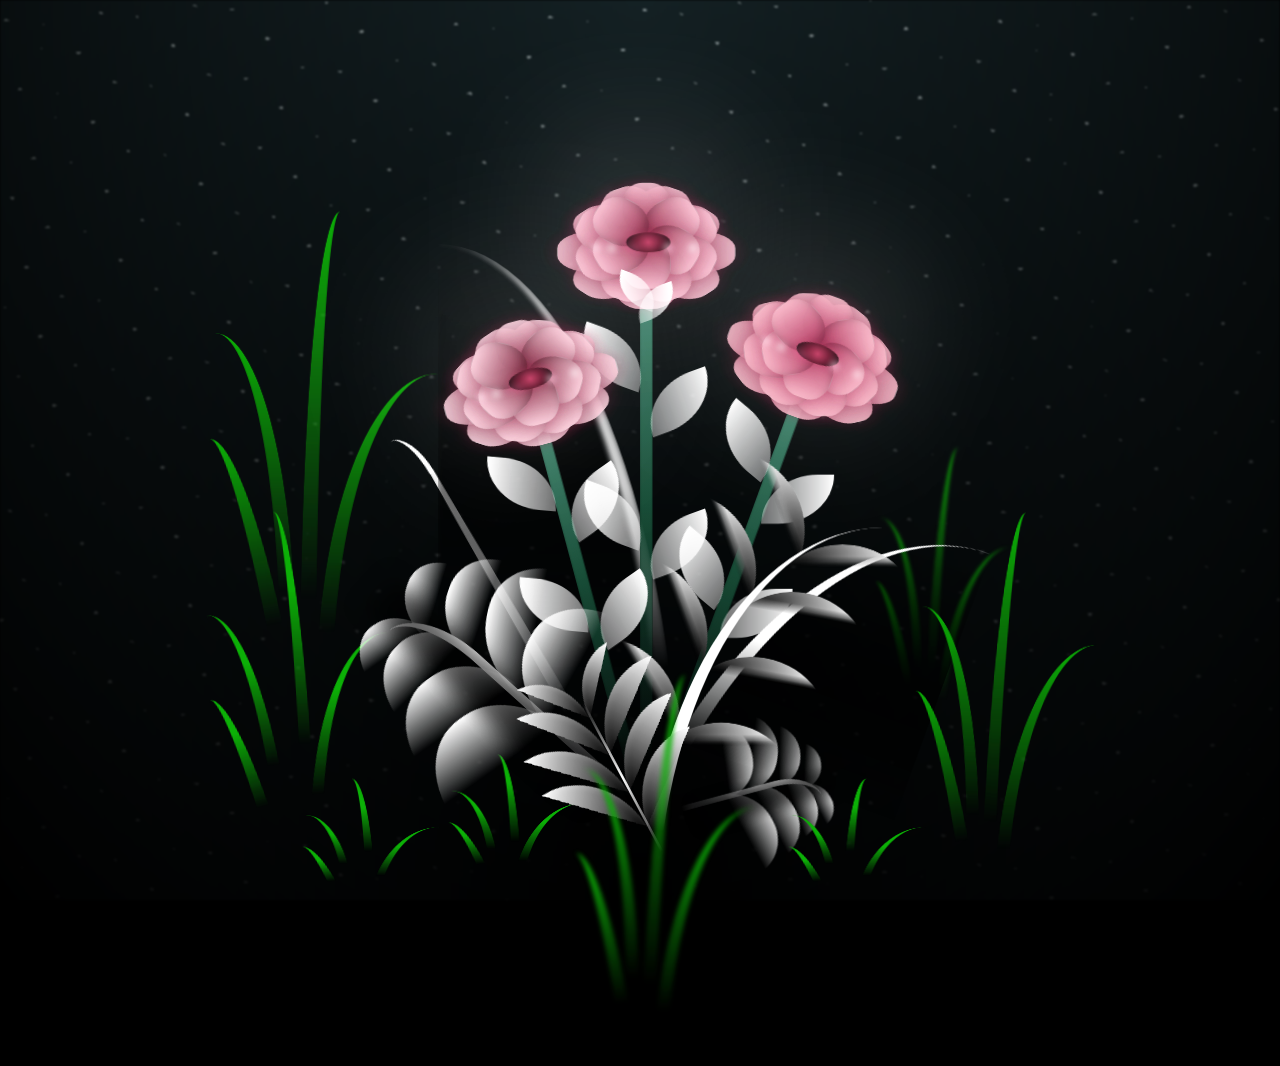
<file: flower.html>
<!DOCTYPE html>
<html lang="en">
<head>
    <meta charset="UTF-8">
    <meta http-equiv="X-UA-Compatible" content="IE=edge">
    <meta name="viewport" content="width=device-width, initial-scale=1.0">
    <link rel="shortcut icon" href="images/gift.png" type="image/x-icon">
    <link rel="stylesheet" href="css/style.css">
    <!-- Document Title -->
    <title>FLOWERS</title>
</head>
<body class="not-loaded">
    <!-- Background -->
    <div class="night"></div>
    
    <!-- Flower -->
    <div class="flowers">
        <!-- Flower 1 with more petals -->
        <div class="flower flower--1">
            <div class="flower__leafs flower__leafs--1">
                <!-- Outer layer - 8 petals -->
                <div class="flower__leaf flower__leaf--1"></div>
                <div class="flower__leaf flower__leaf--2"></div>
                <div class="flower__leaf flower__leaf--3"></div>
                <div class="flower__leaf flower__leaf--4"></div>
                <div class="flower__leaf flower__leaf--5"></div>
                <div class="flower__leaf flower__leaf--6"></div>
                <div class="flower__leaf flower__leaf--7"></div>
                <div class="flower__leaf flower__leaf--8"></div>
                
                <!-- Middle layer - 8 petals -->
                <div class="flower__leaf flower__leaf--9"></div>
                <div class="flower__leaf flower__leaf--10"></div>
                <div class="flower__leaf flower__leaf--11"></div>
                <div class="flower__leaf flower__leaf--12"></div>
                <div class="flower__leaf flower__leaf--13"></div>
                <div class="flower__leaf flower__leaf--14"></div>
                <div class="flower__leaf flower__leaf--15"></div>
                <div class="flower__leaf flower__leaf--16"></div>
                
                <!-- Inner layer - 6 petals -->
                <div class="flower__leaf flower__leaf--17"></div>
                <div class="flower__leaf flower__leaf--18"></div>
                <div class="flower__leaf flower__leaf--19"></div>
                <div class="flower__leaf flower__leaf--20"></div>
                <div class="flower__leaf flower__leaf--21"></div>
                <div class="flower__leaf flower__leaf--22"></div>
                
                <div class="flower__white-circle"></div>
                
                <div class="flower__light flower__light--1"></div>
                <div class="flower__light flower__light--2"></div>
                <div class="flower__light flower__light--3"></div>
                <div class="flower__light flower__light--4"></div>
                <div class="flower__light flower__light--5"></div>
                <div class="flower__light flower__light--6"></div>
                <div class="flower__light flower__light--7"></div>
                <div class="flower__light flower__light--8"></div>
            </div>
            <div class="flower__line">
                <div class="flower__line__leaf flower__line__leaf--1"></div>
                <div class="flower__line__leaf flower__line__leaf--2"></div>
                <div class="flower__line__leaf flower__line__leaf--3"></div>
                <div class="flower__line__leaf flower__line__leaf--4"></div>
                <div class="flower__line__leaf flower__line__leaf--5"></div>
                <div class="flower__line__leaf flower__line__leaf--6"></div>
            </div>
        </div>

        <!-- Flower 2 with more petals -->
        <div class="flower flower--2">
            <div class="flower__leafs flower__leafs--2">
                <!-- Outer layer - 8 petals -->
                <div class="flower__leaf flower__leaf--1"></div>
                <div class="flower__leaf flower__leaf--2"></div>
                <div class="flower__leaf flower__leaf--3"></div>
                <div class="flower__leaf flower__leaf--4"></div>
                <div class="flower__leaf flower__leaf--5"></div>
                <div class="flower__leaf flower__leaf--6"></div>
                <div class="flower__leaf flower__leaf--7"></div>
                <div class="flower__leaf flower__leaf--8"></div>
                
                <!-- Middle layer - 8 petals -->
                <div class="flower__leaf flower__leaf--9"></div>
                <div class="flower__leaf flower__leaf--10"></div>
                <div class="flower__leaf flower__leaf--11"></div>
                <div class="flower__leaf flower__leaf--12"></div>
                <div class="flower__leaf flower__leaf--13"></div>
                <div class="flower__leaf flower__leaf--14"></div>
                <div class="flower__leaf flower__leaf--15"></div>
                <div class="flower__leaf flower__leaf--16"></div>
                
                <!-- Inner layer - 6 petals -->
                <div class="flower__leaf flower__leaf--17"></div>
                <div class="flower__leaf flower__leaf--18"></div>
                <div class="flower__leaf flower__leaf--19"></div>
                <div class="flower__leaf flower__leaf--20"></div>
                <div class="flower__leaf flower__leaf--21"></div>
                <div class="flower__leaf flower__leaf--22"></div>
                
                <div class="flower__white-circle"></div>
                
                <div class="flower__light flower__light--1"></div>
                <div class="flower__light flower__light--2"></div>
                <div class="flower__light flower__light--3"></div>
                <div class="flower__light flower__light--4"></div>
                <div class="flower__light flower__light--5"></div>
                <div class="flower__light flower__light--6"></div>
                <div class="flower__light flower__light--7"></div>
                <div class="flower__light flower__light--8"></div>
            </div>
            <div class="flower__line">
                <div class="flower__line__leaf flower__line__leaf--1"></div>
                <div class="flower__line__leaf flower__line__leaf--2"></div>
                <div class="flower__line__leaf flower__line__leaf--3"></div>
                <div class="flower__line__leaf flower__line__leaf--4"></div>
            </div>
        </div>

        <!-- Flower 3 with more petals -->
        <div class="flower flower--3">
            <div class="flower__leafs flower__leafs--3">
                <!-- Outer layer - 8 petals -->
                <div class="flower__leaf flower__leaf--1"></div>
                <div class="flower__leaf flower__leaf--2"></div>
                <div class="flower__leaf flower__leaf--3"></div>
                <div class="flower__leaf flower__leaf--4"></div>
                <div class="flower__leaf flower__leaf--5"></div>
                <div class="flower__leaf flower__leaf--6"></div>
                <div class="flower__leaf flower__leaf--7"></div>
                <div class="flower__leaf flower__leaf--8"></div>
                
                <!-- Middle layer - 8 petals -->
                <div class="flower__leaf flower__leaf--9"></div>
                <div class="flower__leaf flower__leaf--10"></div>
                <div class="flower__leaf flower__leaf--11"></div>
                <div class="flower__leaf flower__leaf--12"></div>
                <div class="flower__leaf flower__leaf--13"></div>
                <div class="flower__leaf flower__leaf--14"></div>
                <div class="flower__leaf flower__leaf--15"></div>
                <div class="flower__leaf flower__leaf--16"></div>
                
                <!-- Inner layer - 6 petals -->
                <div class="flower__leaf flower__leaf--17"></div>
                <div class="flower__leaf flower__leaf--18"></div>
                <div class="flower__leaf flower__leaf--19"></div>
                <div class="flower__leaf flower__leaf--20"></div>
                <div class="flower__leaf flower__leaf--21"></div>
                <div class="flower__leaf flower__leaf--22"></div>
                
                <div class="flower__white-circle"></div>
                
                <div class="flower__light flower__light--1"></div>
                <div class="flower__light flower__light--2"></div>
                <div class="flower__light flower__light--3"></div>
                <div class="flower__light flower__light--4"></div>
                <div class="flower__light flower__light--5"></div>
                <div class="flower__light flower__light--6"></div>
                <div class="flower__light flower__light--7"></div>
                <div class="flower__light flower__light--8"></div>
            </div>
            <div class="flower__line">
                <div class="flower__line__leaf flower__line__leaf--1"></div>
                <div class="flower__line__leaf flower__line__leaf--2"></div>
                <div class="flower__line__leaf flower__line__leaf--3"></div>
                <div class="flower__line__leaf flower__line__leaf--4"></div>
            </div>
        </div>

        <div class="grow-ans" style="--d:1.2s">
            <div class="flower__g-long">
                <div class="flower__g-long__top"></div>
                <div class="flower__g-long__bottom"></div>
            </div>
        </div>

        <div class="growing-grass">
            <div class="flower__grass flower__grass--1">
                <div class="flower__grass--top"></div>
                <div class="flower__grass--bottom"></div>
                <div class="flower__grass__leaf flower__grass__leaf--1"></div>
                <div class="flower__grass__leaf flower__grass__leaf--2"></div>
                <div class="flower__grass__leaf flower__grass__leaf--3"></div>
                <div class="flower__grass__leaf flower__grass__leaf--4"></div>
                <div class="flower__grass__leaf flower__grass__leaf--5"></div>
                <div class="flower__grass__leaf flower__grass__leaf--6"></div>
                <div class="flower__grass__leaf flower__grass__leaf--7"></div>
                <div class="flower__grass__leaf flower__grass__leaf--8"></div>
                <div class="flower__grass__overlay"></div>
            </div>
        </div>

        <div class="growing-grass">
            <div class="flower__grass flower__grass--2">
                <div class="flower__grass--top"></div>
                <div class="flower__grass--bottom"></div>
                <div class="flower__grass__leaf flower__grass__leaf--1"></div>
                <div class="flower__grass__leaf flower__grass__leaf--2"></div>
                <div class="flower__grass__leaf flower__grass__leaf--3"></div>
                <div class="flower__grass__leaf flower__grass__leaf--4"></div>
                <div class="flower__grass__leaf flower__grass__leaf--5"></div>
                <div class="flower__grass__leaf flower__grass__leaf--6"></div>
                <div class="flower__grass__leaf flower__grass__leaf--7"></div>
                <div class="flower__grass__leaf flower__grass__leaf--8"></div>
                <div class="flower__grass__overlay"></div>
            </div>
        </div>

        <div class="grow-ans" style="--d:2.4s">
            <div class="flower__g-right flower__g-right--1">
                <div class="leaf"></div>
            </div>
        </div>

        <div class="grow-ans" style="--d:2.8s">
            <div class="flower__g-right flower__g-right--2">
                <div class="leaf"></div>
            </div>
        </div>

        <div class="grow-ans" style="--d:2.8s">
            <div class="flower__g-front">
                <div class="flower__g-front__leaf-wrapper flower__g-front__leaf-wrapper--1">
                    <div class="flower__g-front__leaf"></div>
                </div>
                <div class="flower__g-front__leaf-wrapper flower__g-front__leaf-wrapper--2">
                    <div class="flower__g-front__leaf"></div>
                </div>
                <div class="flower__g-front__leaf-wrapper flower__g-front__leaf-wrapper--3">
                    <div class="flower__g-front__leaf"></div>
                </div>
                <div class="flower__g-front__leaf-wrapper flower__g-front__leaf-wrapper--4">
                    <div class="flower__g-front__leaf"></div>
                </div>
                <div class="flower__g-front__leaf-wrapper flower__g-front__leaf-wrapper--5">
                    <div class="flower__g-front__leaf"></div>
                </div>
                <div class="flower__g-front__leaf-wrapper flower__g-front__leaf-wrapper--6">
                    <div class="flower__g-front__leaf"></div>
                </div>
                <div class="flower__g-front__leaf-wrapper flower__g-front__leaf-wrapper--7">
                    <div class="flower__g-front__leaf"></div>
                </div>
                <div class="flower__g-front__leaf-wrapper flower__g-front__leaf-wrapper--8">
                    <div class="flower__g-front__leaf"></div>
                </div>
                <div class="flower__g-front__line"></div>
            </div>
        </div>

        <div class="grow-ans" style="--d:3.2s">
            <div class="flower__g-fr">
                <div class="leaf"></div>
                <div class="flower__g-fr__leaf flower__g-fr__leaf--1"></div>
                <div class="flower__g-fr__leaf flower__g-fr__leaf--2"></div>
                <div class="flower__g-fr__leaf flower__g-fr__leaf--3"></div>
                <div class="flower__g-fr__leaf flower__g-fr__leaf--4"></div>
                <div class="flower__g-fr__leaf flower__g-fr__leaf--5"></div>
                <div class="flower__g-fr__leaf flower__g-fr__leaf--6"></div>
                <div class="flower__g-fr__leaf flower__g-fr__leaf--7"></div>
                <div class="flower__g-fr__leaf flower__g-fr__leaf--8"></div>
            </div>
        </div>

        <div class="long-g long-g--0">
            <div class="grow-ans" style="--d:3s">
                <div class="leaf leaf--0"></div>
            </div>
            <div class="grow-ans" style="--d:2.2s">
                <div class="leaf leaf--1"></div>
            </div>
            <div class="grow-ans" style="--d:3.4s">
                <div class="leaf leaf--2"></div>
            </div>
            <div class="grow-ans" style="--d:3.6s">
                <div class="leaf leaf--3"></div>
            </div>
        </div>

        <div class="long-g long-g--1">
            <div class="grow-ans" style="--d:3.6s">
                <div class="leaf leaf--0"></div>
            </div>
            <div class="grow-ans" style="--d:3.8s">
                <div class="leaf leaf--1"></div>
            </div>
            <div class="grow-ans" style="--d:4s">
                <div class="leaf leaf--2"></div>
            </div>
            <div class="grow-ans" style="--d:4.2s">
                <div class="leaf leaf--3"></div>
            </div>
        </div>

        <div class="long-g long-g--2">
            <div class="grow-ans" style="--d:4s">
                <div class="leaf leaf--0"></div>
            </div>
            <div class="grow-ans" style="--d:4.2s">
                <div class="leaf leaf--1"></div>
            </div>
            <div class="grow-ans" style="--d:4.4s">
                <div class="leaf leaf--2"></div>
            </div>
            <div class="grow-ans" style="--d:4.6s">
                <div class="leaf leaf--3"></div>
            </div>
        </div>

        <div class="long-g long-g--3">
            <div class="grow-ans" style="--d:4s">
                <div class="leaf leaf--0"></div>
            </div>
            <div class="grow-ans" style="--d:4.2s">
                <div class="leaf leaf--1"></div>
            </div>
            <div class="grow-ans" style="--d:3s">
                <div class="leaf leaf--2"></div>
            </div>
            <div class="grow-ans" style="--d:3.6s">
                <div class="leaf leaf--3"></div>
            </div>
        </div>

        <div class="long-g long-g--4">
            <div class="grow-ans" style="--d:4s">
                <div class="leaf leaf--0"></div>
            </div>
            <div class="grow-ans" style="--d:4.2s">
                <div class="leaf leaf--1"></div>
            </div>
            <div class="grow-ans" style="--d:3s">
                <div class="leaf leaf--2"></div>
            </div>
            <div class="grow-ans" style="--d:3.6s">
                <div class="leaf leaf--3"></div>
            </div>
        </div>

        <div class="long-g long-g--5">
            <div class="grow-ans" style="--d:4s">
                <div class="leaf leaf--0"></div>
            </div>
            <div class="grow-ans" style="--d:4.2s">
                <div class="leaf leaf--1"></div>
            </div>
            <div class="grow-ans" style="--d:3s">
                <div class="leaf leaf--2"></div>
            </div>
            <div class="grow-ans" style="--d:3.6s">
                <div class="leaf leaf--3"></div>
            </div>
        </div>

        <div class="long-g long-g--6">
            <div class="grow-ans" style="--d:4.2s">
                <div class="leaf leaf--0"></div>
            </div>
            <div class="grow-ans" style="--d:4.4s">
                <div class="leaf leaf--1"></div>
            </div>
            <div class="grow-ans" style="--d:4.6s">
                <div class="leaf leaf--2"></div>
            </div>
            <div class="grow-ans" style="--d:4.8s">
                <div class="leaf leaf--3"></div>
            </div>
        </div>

        <div class="long-g long-g--7">
            <div class="grow-ans" style="--d:3s">
                <div class="leaf leaf--0"></div>
            </div>
            <div class="grow-ans" style="--d:3.2s">
                <div class="leaf leaf--1"></div>
            </div>
            <div class="grow-ans" style="--d:3.5s">
                <div class="leaf leaf--2"></div>
            </div>
            <div class="grow-ans" style="--d:3.6s">
                <div class="leaf leaf--3"></div>
            </div>
        </div>
    </div>
    
    <!-- Title -->
    <h1 class="title"><span id="title"></span></h1>
</body>
</html>

<!-- Import Javascript -->
<script src="js/main.js"></script>
</file>
<file: css/style.css>
*, *::after, *::before {
    padding: 0;
    margin: 0;
    box-sizing: border-box;
}

@keyframes glowPulse {
    0% {
        opacity: 0.35;
        transform: scale(0.95);
    }
    50% {
        opacity: 0.7;
        transform: scale(1.05);
    }
    100% {
        opacity: 0.35;
        transform: scale(0.95);
    }
}

:root {
    --dark-color: #000;
    /* Petals — deep rose with rich highlights */
    --petal-light: #f6c1d1;
    --petal-dark: #8b1e3f;
    /* Center — warm antique gold */
    --center-light: #b7375c;
    --center-dark: #4a0f24;
    /* Stem — deep forest green */
    --stem-light: #4f8f7a;
    --stem-dark: #1f4d3a;
    /* Glow — rose-wine aura */
    --glow: rgba(255, 120, 170, 0.45);
}

.flower--1 {
    --petal-light: #f6c1d1;
    --petal-dark: #8b1e3f;
}

.flower--2 {
    --petal-light: #f3b7c6;
    --petal-dark: #a3264f;
}

.flower--3 {
    --petal-light: #f9d0dc;
    --petal-dark: #6f162f;
}

.flower--4 {
    --petal-light: #f9d0dc;
    --petal-dark: #6f162f;
}

@keyframes petalShift {
    0% {
        filter: hue-rotate(0deg);
    }
    50% {
        filter: hue-rotate(-6deg);
    }
    100% {
        filter: hue-rotate(0deg);
    }
}

.flowers {
    animation: petalShift 18s ease-in-out infinite;
    filter: contrast(1.05) saturate(1.08);
}

.title {
    position: absolute;
    width: 100%;
    text-align: center;
    margin-top: 50px;
    top: 0;
    left: 0;
    color: white;
    font-family: 'Courier New', Courier, monospace;
    font-size: 70px;
    text-shadow: 0px 0px 20px white;
}

body {
    display: flex;
    align-items: flex-end;
    justify-content: center;
    min-height: 100vh;
    background-color: var(--dark-color);
    overflow: hidden;
    perspective: 1000px;
}

.night {
    position: fixed;
    left: 50%;
    top: 0;
    transform: translateX(-50%);
    width: 100%;
    height: 100%;
    filter: blur(0.1vmin);
    background-image: radial-gradient(ellipse at top, transparent 0%, var(--dark-color)),
        radial-gradient(ellipse at bottom, var(--dark-color), rgba(145, 233, 255, 0.2)),
        repeating-linear-gradient(220deg, rgb(0, 0, 0) 0px, rgb(0, 0, 0) 19px, transparent 19px, transparent 22px),
        repeating-linear-gradient(189deg, rgb(0, 0, 0) 0px, rgb(0, 0, 0) 19px, transparent 19px, transparent 22px),
        repeating-linear-gradient(148deg, rgb(0, 0, 0) 0px, rgb(0, 0, 0) 19px, transparent 19px, transparent 22px),
        linear-gradient(90deg, rgb(255, 255, 250), rgb(240, 240, 240));
}

.flowers {
    position: relative;
    transform: scale(0.9);
}

.flower {
    position: absolute;
    bottom: 10vmin;
    transform-origin: bottom center;
    z-index: 10;
    --fl-speed: 0.8s;
}

.flower--1 {
    animation: moving-flower-1 4s linear infinite;

    .flower__line {
        height: 70vmin;
        animation-delay: 0.3s;
    }

    .flower__line__leaf--1 {
        animation: blooming-leaf-right var(--fl-speed) 1.6s backwards;
    }

    .flower__line__leaf--2 {
        animation: blooming-leaf-right var(--fl-speed) 1.4s backwards;
    }

    .flower__line__leaf--3 {
        animation: blooming-leaf-left var(--fl-speed) 1.2s backwards;
    }

    .flower__line__leaf--4 {
        animation: blooming-leaf-left var(--fl-speed) 1s backwards;
    }

    .flower__line__leaf--5 {
        animation: blooming-leaf-right var(--fl-speed) 1.8s backwards;
    }

    .flower__line__leaf--6 {
        animation: blooming-leaf-left var(--fl-speed) 2s backwards;
    }
}

.flower--2 {
    left: 50%;
    transform: rotate(20deg);
    animation: moving-flower-2 4s linear infinite;

    .flower__line {
        height: 60vmin;
        animation-delay: 0.6s;
    }

    .flower__line__leaf--1 {
        animation: blooming-leaf-right var(--fl-speed) 1.9s backwards;
    }

    .flower__line__leaf--2 {
        animation: blooming-leaf-right var(--fl-speed) 1.7s backwards;
    }

    .flower__line__leaf--3 {
        animation: blooming-leaf-left var(--fl-speed) 1.5s backwards;
    }

    .flower__line__leaf--4 {
        animation: blooming-leaf-left var(--fl-speed) 1.3s backwards;
    }
}

.flower--3 {
    left: 50%;
    transform: rotate(-15deg);
    animation: moving-flower-3 4s linear infinite;

    .flower__line {
        animation-delay: 0.9s;
    }

    .flower__line__leaf--1 {
        animation: blooming-leaf-right var(--fl-speed) 2.5s backwards;
    }

    .flower__line__leaf--2 {
        animation: blooming-leaf-right var(--fl-speed) 2.3s backwards;
    }

    .flower__line__leaf--3 {
        animation: blooming-leaf-left var(--fl-speed) 2.1s backwards;
    }

    .flower__line__leaf--4 {
        animation: blooming-leaf-left var(--fl-speed) 1.9s backwards;
    }
}

.flower__leafs {
    position: relative;
    animation: blooming-flower 2s backwards;
}

.flower__leafs--1 {
    animation-delay: 1.1s;
}

.flower__leafs--2 {
    animation-delay: 1.4s;
}

.flower__leafs--3 {
    animation-delay: 1.7s;
}

.flower__leafs::after {
    content: "";
    position: absolute;
    left: 0;
    top: 0;
    transform: translate(-50%, -100%);
    width: 8vmin;
    height: 8vmin;
    background-color: #fff;
    filter: blur(10vmin);
}

.flower__leaf:not(:first-child) {
    margin-top: -0.8vmin;
}

.flower__leaf {
    position: absolute;
    bottom: 0;
    left: 50%;
    width: 8vmin;
    height: 11vmin;
    background-color: #a7ffee;
    background-image: linear-gradient(
        to top,
        var(--petal-dark),
        var(--petal-light)
    );
    border-radius: 50% 50% 60% 60%;
    box-shadow: inset 0 -0.8vmin 1.2vmin rgba(0, 0, 0, 0.25),
        0 0 2vmin rgba(139, 30, 63, 0.35);
    transform-origin: bottom center;
    opacity: 0.9;
}

/* Outer layer petals - 8 petals */
.flower__leaf--1 {
    transform: translate(-50%, 0%) rotateX(-50deg);
}

.flower__leaf--2 {
    transform: translate(-50%, 0%) rotateX(-50deg) rotateZ(45deg);
}

.flower__leaf--3 {
    transform: translate(-50%, 0%) rotateX(-50deg) rotateZ(90deg);
}

.flower__leaf--4 {
    transform: translate(-50%, 0%) rotateX(-50deg) rotateZ(135deg);
}

.flower__leaf--5 {
    transform: translate(-50%, 0%) rotateX(-50deg) rotateZ(180deg);
}

.flower__leaf--6 {
    transform: translate(-50%, 0%) rotateX(-50deg) rotateZ(225deg);
}

.flower__leaf--7 {
    transform: translate(-50%, 0%) rotateX(-50deg) rotateZ(270deg);
}

.flower__leaf--8 {
    transform: translate(-50%, 0%) rotateX(-50deg) rotateZ(315deg);
}

/* Middle layer petals - slightly smaller and more upright */
.flower__leaf--9 {
    width: 7vmin;
    height: 9vmin;
    transform: translate(-50%, -1vmin) rotateX(-35deg) rotateZ(22.5deg);
}

.flower__leaf--10 {
    width: 7vmin;
    height: 9vmin;
    transform: translate(-50%, -1vmin) rotateX(-35deg) rotateZ(67.5deg);
}

.flower__leaf--11 {
    width: 7vmin;
    height: 9vmin;
    transform: translate(-50%, -1vmin) rotateX(-35deg) rotateZ(112.5deg);
}

.flower__leaf--12 {
    width: 7vmin;
    height: 9vmin;
    transform: translate(-50%, -1vmin) rotateX(-35deg) rotateZ(157.5deg);
}

.flower__leaf--13 {
    width: 7vmin;
    height: 9vmin;
    transform: translate(-50%, -1vmin) rotateX(-35deg) rotateZ(202.5deg);
}

.flower__leaf--14 {
    width: 7vmin;
    height: 9vmin;
    transform: translate(-50%, -1vmin) rotateX(-35deg) rotateZ(247.5deg);
}

.flower__leaf--15 {
    width: 7vmin;
    height: 9vmin;
    transform: translate(-50%, -1vmin) rotateX(-35deg) rotateZ(292.5deg);
}

.flower__leaf--16 {
    width: 7vmin;
    height: 9vmin;
    transform: translate(-50%, -1vmin) rotateX(-35deg) rotateZ(337.5deg);
}

/* Inner layer petals - smallest and most upright */
.flower__leaf--17 {
    width: 6vmin;
    height: 7vmin;
    transform: translate(-50%, -2vmin) rotateX(-20deg);
}

.flower__leaf--18 {
    width: 6vmin;
    height: 7vmin;
    transform: translate(-50%, -2vmin) rotateX(-20deg) rotateZ(60deg);
}

.flower__leaf--19 {
    width: 6vmin;
    height: 7vmin;
    transform: translate(-50%, -2vmin) rotateX(-20deg) rotateZ(120deg);
}

.flower__leaf--20 {
    width: 6vmin;
    height: 7vmin;
    transform: translate(-50%, -2vmin) rotateX(-20deg) rotateZ(180deg);
}

.flower__leaf--21 {
    width: 6vmin;
    height: 7vmin;
    transform: translate(-50%, -2vmin) rotateX(-20deg) rotateZ(240deg);
}

.flower__leaf--22 {
    width: 6vmin;
    height: 7vmin;
    transform: translate(-50%, -2vmin) rotateX(-20deg) rotateZ(300deg);
}

.flower__white-circle {
    position: absolute;
    left: -3.5vmin;
    top: -3vmin;
    width: 9vmin;
    height: 4vmin;
    border-radius: 50%;
    background-color: transparent;
}

.flower__white-circle::after {
    content: "";
    position: absolute;
    left: 50%;
    top: 45%;
    transform: translate(-50%, -50%);
    width: 60%;
    height: 60%;
    border-radius: inherit;
    background-image: radial-gradient(
        circle,
        #b7375c 0%,
        #6f162f 45%,
        #2b0a14 100%
    );
    box-shadow: inset 0 0 1.2vmin rgba(0, 0, 0, 0.5),
        0 0 0.8vmin rgba(183, 55, 92, 0.4);
}

.flower__line {
    height: 55vmin;
    width: 1.5vmin;
    background-image: linear-gradient(
        to top,
        transparent 10%,
        var(--stem-dark),
        var(--stem-light)
    );
    box-shadow: inset 0 0 2px rgba(0, 0, 0, 0.5);
    animation: grow-flower-tree 4s backwards;
}

.flower__line__leaf {
    --w: 7vmin;
    --h: calc(var(--w) + 2vmin);
    position: absolute;
    top: 20%;
    left: 90%;
    width: var(--w);
    height: var(--h);
    border-top-right-radius: var(--h);
    border-bottom-left-radius: var(--h);
    background-image: linear-gradient(to top, rgba(255, 255, 255, 0.4), #fff);
}

.flower__line__leaf--1 {
    transform: rotate(70deg) rotateY(30deg);
}

.flower__line__leaf--2 {
    top: 45%;
    transform: rotate(70deg) rotateY(30deg);
}

.flower__line__leaf--3,
.flower__line__leaf--4,
.flower__line__leaf--6 {
    border-top-right-radius: 0;
    border-bottom-left-radius: 0;
    border-top-left-radius: var(--h);
    border-bottom-right-radius: var(--h);
    left: -460%;
    top: 12%;
    transform: rotate(-70deg) rotateY(30deg);
}

.flower__line__leaf--4 {
    top: 40%;
}

.flower__line__leaf--5 {
    top: 0;
    transform-origin: left;
    transform: rotate(70deg) rotateY(30deg) scale(0.6);
}

.flower__line__leaf--6 {
    top: -2%;
    left: -450%;
    transform-origin: right;
    transform: rotate(-70deg) rotateY(30deg) scale(0.6);
}

.flower__light {
    position: absolute;
    bottom: 0vmin;
    width: 1vmin;
    height: 1vmin;
    background-color: var(--glow);
    filter: blur(0.4vmin);
    opacity: 0.6;
    border-radius: 50%;
    animation: glowPulse 4.0s ease-in-out infinite;
}

.flower__light:nth-child(odd) {
    background-color: #fff;
}

.flower__light--1 {
    left: -2vmin;
    animation-delay: 1s;
}

.flower__light--2 {
    left: 3vmin;
    animation-delay: 0.5s;
}

.flower__light--3 {
    left: -6vmin;
    animation-delay: 0.3s;
}

.flower__light--4 {
    left: 6vmin;
    animation-delay: 0.9s;
}

.flower__light--5 {
    left: -1vmin;
    animation-delay: 1.5s;
}

.flower__light--6 {
    left: -4vmin;
    animation-delay: 3s;
}

.flower__light--7 {
    left: 3vmin;
    animation-delay: 2s;
}

.flower__light--8 {
    left: -6vmin;
    animation-delay: 3.5s;
}

.flower__grass {
    --c: #fff;
    --line-w: 1.5vmin;
    position: absolute;
    bottom: 12vmin;
    left: -7vmin;
    display: flex;
    flex-direction: column;
    align-items: flex-end;
    z-index: 20;
    transform-origin: bottom center;
    transform: rotate(-48deg) rotateY(40deg);
}

.flower__grass--1 {
    animation: moving-grass 2s linear infinite;
}

.flower__grass--2 {
    left: 2vmin;
    bottom: 10vmin;
    transform: scale(0.5) rotate(75deg) rotateX(10deg) rotateY(-200deg);
    opacity: 0.8;
    z-index: 0;
    animation: moving-grass--2 1.5s linear infinite;
}

.flower__grass--top {
    width: 7vmin;
    height: 10vmin;
    border-top-right-radius: 100%;
    border-right: var(--line-w) solid var(--c);
    transform-origin: bottom center;
    transform: rotate(-2deg);
}

.flower__grass--bottom {
    margin-top: -2px;
    width: var(--line-w);
    height: 25vmin;
    background-image: linear-gradient(to top, transparent, var(--c));
}

.flower__grass__leaf {
    --size: 10vmin;
    position: absolute;
    width: calc(var(--size) * 2.1);
    height: var(--size);
    border-top-left-radius: var(--size);
    border-top-right-radius: var(--size);
    background-image: linear-gradient(to top, transparent, transparent 30%, var(--c));
    z-index: 100;
}

.flower__grass__leaf--1 {
    top: -6%;
    left: 30%;
    --size: 6vmin;
    transform: rotate(-20deg);
    animation: growing-grass-ans--1 2s 2.6s backwards;
}

@keyframes growing-grass-ans--1 {
    0% {
        transform-origin: bottom left;
        transform: rotate(-20deg) scale(0);
    }
}

.flower__grass__leaf--2 {
    top: -5%;
    left: -110%;
    --size: 6vmin;
    transform: rotate(10deg);
    animation: growing-grass-ans--2 2s 2.4s linear backwards;
}

@keyframes growing-grass-ans--2 {
    0% {
        transform-origin: bottom right;
        transform: rotate(10deg) scale(0);
    }
}

.flower__grass__leaf--3 {
    top: 5%;
    left: 60%;
    --size: 8vmin;
    transform: rotate(-18deg) rotateX(-20deg);
    animation: growing-grass-ans--3 2s 2.2s linear backwards;
}

@keyframes growing-grass-ans--3 {
    0% {
        transform-origin: bottom left;
        transform: rotate(-18deg) rotateX(-20deg) scale(0);
    }
}

.flower__grass__leaf--4 {
    top: 6%;
    left: -135%;
    --size: 8vmin;
    transform: rotate(2deg);
    animation: growing-grass-ans--4 2s 2s linear backwards;
}

@keyframes growing-grass-ans--4 {
    0% {
        transform-origin: bottom right;
        transform: rotate(2deg) scale(0);
    }
}

.flower__grass__leaf--5 {
    top: 20%;
    left: 60%;
    --size: 10vmin;
    transform: rotate(-24deg) rotateX(-20deg);
    animation: growing-grass-ans--5 2s 1.8s linear backwards;
}

@keyframes growing-grass-ans--5 {
    0% {
        transform-origin: bottom left;
        transform: rotate(-24deg) rotateX(-20deg) scale(0);
    }
}

.flower__grass__leaf--6 {
    top: 22%;
    left: -180%;
    --size: 10vmin;
    transform: rotate(10deg);
    animation: growing-grass-ans--6 2s 1.6s linear backwards;
}

@keyframes growing-grass-ans--6 {
    0% {
        transform-origin: bottom right;
        transform: rotate(10deg) scale(0);
    }
}

.flower__grass__leaf--7 {
    top: 39%;
    left: 70%;
    --size: 10vmin;
    transform: rotate(-10deg);
    animation: growing-grass-ans--7 2s 1.4s linear backwards;
}

@keyframes growing-grass-ans--7 {
    0% {
        transform-origin: bottom left;
        transform: rotate(-10deg) scale(0);
    }
}

.flower__grass__leaf--8 {
    top: 40%;
    left: -215%;
    --size: 11vmin;
    transform: rotate(10deg);
    animation: growing-grass-ans--8 2s 1.2s linear backwards;
}

@keyframes growing-grass-ans--8 {
    0% {
        transform-origin: bottom right;
        transform: rotate(10deg) scale(0);
    }
}

.flower__grass__overlay {
    position: absolute;
    top: -10%;
    right: 0%;
    width: 100%;
    height: 100%;
    background-color: rgba(0, 0, 0, 0.6);
    filter: blur(1.5vmin);
    z-index: 100;
}

.flower__g-long {
    --w: 2vmin;
    --h: 6vmin;
    --c: #fff;
    position: absolute;
    bottom: 10vmin;
    left: -3vmin;
    transform-origin: bottom center;
    transform: rotate(-30deg) rotateY(-20deg);
    display: flex;
    flex-direction: column;
    align-items: flex-end;
    animation: flower-g-long-ans 3s linear infinite;
}

@keyframes flower-g-long-ans {
    0%,
    100% {
        transform: rotate(-30deg) rotateY(-20deg);
    }
    50% {
        transform: rotate(-32deg) rotateY(-20deg);
    }
}

.flower__g-long__top {
    top: calc(var(--h) * -1);
    width: calc(var(--w) + 1vmin);
    height: var(--h);
    border-top-right-radius: 100%;
    border-right: 0.7vmin solid var(--c);
    transform: translate(-0.7vmin, 1vmin);
}

.flower__g-long__bottom {
    width: var(--w);
    height: 50vmin;
    transform-origin: bottom center;
    background-image: linear-gradient(to top, transparent 30%, var(--c));
    box-shadow: inset 0 0 2px rgba(0, 0, 0, 0.5);
    -webkit-clip-path: polygon(35% 0, 65% 1%, 100% 100%, 0% 100%);
    clip-path: polygon(35% 0, 65% 1%, 100% 100%, 0% 100%);
}

.flower__g-right {
    position: absolute;
    bottom: 6vmin;
    left: -2vmin;
    transform-origin: bottom left;
    transform: rotate(20deg);
}

.flower__g-right .leaf {
    width: 30vmin;
    height: 50vmin;
    border-top-left-radius: 100%;
    border-left: 2vmin solid #fff;
    background-image: linear-gradient(to bottom, transparent, var(--dark-color) 60%);
    -webkit-mask-image: linear-gradient(to top, transparent 30%, #fff 60%);
}

.flower__g-right--1 {
    animation: flower-g-right-ans 2.5s linear infinite;
}

.flower__g-right--2 {
    left: 5vmin;
    transform: rotateY(-180deg);
    animation: flower-g-right-ans--2 3s linear infinite;
}

.flower__g-right--2 .leaf {
    height: 75vmin;
    filter: blur(0.3vmin);
    opacity: 0.8;
}

@keyframes flower-g-right-ans {
    0%,
    100% {
        transform: rotate(20deg);
    }
    50% {
        transform: rotate(24deg) rotateX(-20deg);
    }
}

@keyframes flower-g-right-ans--2 {
    0%,
    100% {
        transform: rotateY(-180deg) rotate(0deg) rotateX(-20deg);
    }
    50% {
        transform: rotateY(-180deg) rotate(6deg) rotateX(-20deg);
    }
}

.flower__g-front {
    position: absolute;
    bottom: 6vmin;
    left: 2.5vmin;
    z-index: 100;
    transform-origin: bottom center;
    transform: rotate(-28deg) rotateY(30deg) scale(1.04);
    animation: flower__g-front-ans 2s linear infinite;
}

@keyframes flower__g-front-ans {
    0%,
    100% {
        transform: rotate(-28deg) rotateY(30deg) scale(1.04);
    }
    50% {
        transform: rotate(-35deg) rotateY(40deg) scale(1.04);
    }
}

.flower__g-front__line {
    width: 0.3vmin;
    height: 20vmin;
    background-image: linear-gradient(to top, transparent, #fff, transparent 100%);
    position: relative;
}

.flower__g-front__leaf-wrapper {
    position: absolute;
    top: 0;
    left: 0;
    transform-origin: bottom left;
    transform: rotate(10deg);
}

.flower__g-front__leaf-wrapper:nth-child(even) {
    left: 0vmin;
    transform: rotateY(-180deg) rotate(5deg);
    animation: flower__g-front__leaf-left-ans 1s ease-in backwards;
}

.flower__g-front__leaf-wrapper:nth-child(odd) {
    animation: flower__g-front__leaf-ans 1s ease-in backwards;
}

.flower__g-front__leaf-wrapper--1 {
    top: -8vmin;
    transform: scale(0.7);
    animation: flower__g-front__leaf-ans 1s 5.5s ease-in backwards !important;
}

.flower__g-front__leaf-wrapper--2 {
    top: -8vmin;
    transform: rotateY(-180deg) scale(0.7) !important;
    animation: flower__g-front__leaf-left-ans-2 1s 4.6s ease-in backwards !important;
}

.flower__g-front__leaf-wrapper--3 {
    top: -3vmin;
    animation: flower__g-front__leaf-ans 1s 4.6s ease-in backwards;
}

.flower__g-front__leaf-wrapper--4 {
    top: -3vmin;
    transform: rotateY(-180deg) scale(0.9) !important;
    animation: flower__g-front__leaf-left-ans-2 1s 4.6s ease-in backwards !important;
}

@keyframes flower__g-front__leaf-left-ans-2 {
    0% {
        transform: rotateY(-180deg) scale(0);
    }
}

.flower__g-front__leaf-wrapper--5,
.flower__g-front__leaf-wrapper--6 {
    top: 2vmin;
}

.flower__g-front__leaf-wrapper--7,
.flower__g-front__leaf-wrapper--8 {
    top: 6.5vmin;
}

.flower__g-front__leaf-wrapper--2 {
    animation-delay: 5.2s !important;
}

.flower__g-front__leaf-wrapper--3 {
    animation-delay: 4.9s !important;
}

.flower__g-front__leaf-wrapper--5 {
    animation-delay: 4.3s !important;
}

.flower__g-front__leaf-wrapper--6 {
    animation-delay: 4.1s !important;
}

.flower__g-front__leaf-wrapper--7 {
    animation-delay: 3.8s !important;
}

.flower__g-front__leaf-wrapper--8 {
    animation-delay: 3.5s !important;
}

@keyframes flower__g-front__leaf-ans {
    0% {
        transform: rotate(10deg) scale(0);
    }
}

@keyframes flower__g-front__leaf-left-ans {
    0% {
        transform: rotateY(-180deg) rotate(5deg) scale(0);
    }
}

.flower__g-front__leaf {
    width: 10vmin;
    height: 10vmin;
    border-radius: 100% 0% 0% 100%/100% 100% 0% 0%;
    box-shadow: inset 0 2px 1vmin hsla(0, 0%, 100%, 0.2);
    background-image: linear-gradient(to bottom left, transparent, var(--dark-color)),
        linear-gradient(to bottom right, #fff 50%, transparent 50%, transparent);
    -webkit-mask-image: linear-gradient(to bottom right, #fff 50%, transparent 50%, transparent);
    mask-image: linear-gradient(to bottom right, #fff 50%, transparent 50%, transparent);
}

.flower__g-fr {
    position: absolute;
    bottom: -4vmin;
    left: vmin;
    transform-origin: bottom left;
    z-index: 10;
    animation: flower__g-fr-ans 2s linear infinite;
}

@keyframes flower__g-fr-ans {
    0%,
    100% {
        transform: rotate(2deg);
    }
    50% {
        transform: rotate(4deg);
        -webkit-transform: rotate(4deg);
        -moz-transform: rotate(4deg);
        -ms-transform: rotate(4deg);
        -o-transform: rotate(4deg);
    }
}

.flower__g-fr .leaf {
    width: 30vmin;
    height: 50vmin;
    border-top-left-radius: 100%;
    border-left: 2vmin solid #fff;
    -webkit-mask-image: linear-gradient(to top, transparent 25%, #fff 50%);
    position: relative;
    z-index: 1;
}

.flower__g-fr__leaf {
    position: absolute;
    top: 0;
    left: 0;
    width: 10vmin;
    height: 10vmin;
    border-radius: 100% 0% 0% 100%/100% 100% 0% 0%;
    box-shadow: inset 0 2px 1vmin hsla(0, 0%, 100%, 0.2);
    background-image: linear-gradient(to bottom left, transparent, var(--dark-color) 98%),
        linear-gradient(to bottom right, #fff 45%, transparent 50%, transparent);
    -webkit-mask-image: linear-gradient(135deg, #fff 40%, transparent 50%, transparent);
}

.flower__g-fr__leaf--1 {
    left: 20vmin;
    transform: rotate(45deg);
    animation: flower__g-fr-leaft-ans-1 0.5s 5.2s linear backwards;
}

@keyframes flower__g-fr-leaft-ans-1 {
    0% {
        transform-origin: left;
        transform: rotate(45deg) scale(0);
    }
}

.flower__g-fr__leaf--2 {
    left: 12vmin;
    top: -7vmin;
    transform: rotate(25deg) rotateY(-180deg);
    animation: flower__g-fr-leaft-ans-6 0.5s 5s linear backwards;
}

.flower__g-fr__leaf--3 {
    left: 15vmin;
    top: 6vmin;
    transform: rotate(55deg);
    animation: flower__g-fr-leaft-ans-5 0.5s 4.8s linear backwards;
}

.flower__g-fr__leaf--4 {
    left: 6vmin;
    top: -2vmin;
    transform: rotate(25deg) rotateY(-180deg);
    animation: flower__g-fr-leaft-ans-6 0.5s 4.6s linear backwards;
}

.flower__g-fr__leaf--5 {
    left: 10vmin;
    top: 14vmin;
    transform: rotate(55deg);
    animation: flower__g-fr-leaft-ans-5 0.5s 4.4s linear backwards;
}

@keyframes flower__g-fr-leaft-ans-5 {
    0% {
        transform-origin: left;
        transform: rotate(55deg) scale(0);
    }
}

.flower__g-fr__leaf--6 {
    left: 0vmin;
    top: 6vmin;
    transform: rotate(25deg) rotateY(-180deg);
    animation: flower__g-fr-leaft-ans-6 0.5s 4.2s linear backwards;
}

@keyframes flower__g-fr-leaft-ans-6 {
    0% {
        transform-origin: right;
        transform: rotate(25deg) rotateY(-180deg) scale(0);
    }
}

.flower__g-fr__leaf--7 {
    left: 5vmin;
    top: 22vmin;
    transform: rotate(45deg);
    animation: flower__g-fr-leaft-ans-7 0.5s 4s linear backwards;
}

@keyframes flower__g-fr-leaft-ans-7 {
    0% {
        transform-origin: left;
        transform: rotate(45deg) scale(0);
    }
}

.flower__g-fr__leaf--8 {
    left: -4vmin;
    top: 15vmin;
    transform: rotate(15deg) rotateY(-180deg);
    animation: flower__g-fr-leaft-ans-8 0.5s 3.8s linear backwards;
}

@keyframes flower__g-fr-leaft-ans-8 {
    0% {
        transform-origin: right;
        transform: rotate(15deg) rotateY(-180deg) scale(0);
    }
}

.long-g {
    position: absolute;
    bottom: 25vmin;
    left: -42vmin;
    transform-origin: bottom left;
}

.long-g--1 {
    bottom: 0vmin;
    transform: scale(0.8) rotate(-5deg);
}

.long-g--1 .leaf {
    -webkit-mask-image: linear-gradient(to top, transparent 40%, #fff 80%) !important;
}

.long-g--1 .leaf--1 {
    --w: 5vmin;
    --h: 60vmin;
    left: -2vmin;
    transform: rotate(3deg) rotateY(-180deg);
}

.long-g--2,
.long-g--3 {
    bottom: -3vmin;
    left: -35vmin;
    transform-origin: center;
    transform: scale(0.6) rotateX(60deg);
}

.long-g--2 .leaf,
.long-g--3 .leaf {
    -webkit-mask-image: linear-gradient(to top, transparent 50%, #fff 80%) !important;
}

.long-g--2 .leaf--1,
.long-g--3 .leaf--1 {
    left: -1vmin;
    transform: rotateY(-180deg);
}

.long-g--3 {
    left: -17vmin;
    bottom: 0vmin;
}

.long-g--3 .leaf {
    -webkit-mask-image: linear-gradient(to top, transparent 40%, #fff 80%) !important;
}

.long-g--4 {
    left: 25vmin;
    bottom: -3vmin;
    transform-origin: center;
    transform: scale(0.6) rotateX(60deg);
}

.long-g--4 .leaf {
    -webkit-mask-image: linear-gradient(to top, transparent 50%, #fff 80%) !important;
}

.long-g--5 {
    left: 42vmin;
    bottom: 0vmin;
    transform: scale(0.8) rotate(2deg);
}

.long-g--6 {
    left: 0vmin;
    bottom: -20vmin;
    z-index: 100;
    filter: blur(0.3vmin);
    transform: scale(0.8) rotate(2deg);
}

.long-g--7 {
    left: 35vmin;
    bottom: 20vmin;
    z-index: -1;
    filter: blur(0.3vmin);
    transform: scale(0.6) rotate(2deg);
    opacity: 0.7;
}

.long-g .leaf {
    --w: 15vmin;
    --h: 40vmin;
    --c: #1aaa15;
    position: absolute;
    bottom: 0;
    width: var(--w);
    height: var(--h);
    border-top-left-radius: 100%;
    border-left: 2vmin solid var(--c);
    -webkit-mask-image: linear-gradient(to top, transparent 20%, var(--dark-color));
    transform-origin: bottom center;
}

.long-g .leaf--0 {
    left: 2vmin;
    animation: leaf-ans-1 4s linear infinite;
}

.long-g .leaf--1 {
    --w: 5vmin;
    --h: 60vmin;
    animation: leaf-ans-1 4s linear infinite;
}

.long-g .leaf--2 {
    --w: 10vmin;
    --h: 40vmin;
    left: -0.5vmin;
    bottom: 5vmin;
    transform-origin: bottom left;
    transform: rotateY(-180deg);
    animation: leaf-ans-2 3s linear infinite;
}

.long-g .leaf--3 {
    --w: 5vmin;
    --h: 30vmin;
    left: -1vmin;
    bottom: 3.2vmin;
    transform-origin: bottom left;
    transform: rotate(-10deg) rotateY(-180deg);
    animation: leaf-ans-3 3s linear infinite;
}

@keyframes leaf-ans-1 {
    0%,
    100% {
        transform: rotate(-5deg) scale(1);
    }
    50% {
        transform: rotate(5deg) scale(1.1);
    }
}

@keyframes leaf-ans-2 {
    0%,
    100% {
        transform: rotateY(-180deg) rotate(5deg);
    }
    50% {
        transform: rotateY(-180deg) rotate(0deg) scale(1.1);
    }
}

@keyframes leaf-ans-3 {
    0%,
    100% {
        transform: rotate(-10deg) rotateY(-180deg);
    }
    50% {
        transform: rotate(-20deg) rotateY(-180deg);
    }
}

.grow-ans {
    animation: grow-ans 2s var(--d) backwards;
}

@keyframes grow-ans {
    0% {
        transform: scale(0);
        opacity: 0;
    }
}

@keyframes light-ans {
    0% {
        opacity: 0;
        transform: translateY(0vmin);
    }
    25% {
        opacity: 1;
        transform: translateY(-5vmin) translateX(-2vmin);
    }
    50% {
        opacity: 1;
        transform: translateY(-15vmin) translateX(2vmin);
        filter: blur(0.2vmin);
    }
    75% {
        transform: translateY(-20vmin) translateX(-2vmin);
        filter: blur(0.2vmin);
    }
    100% {
        transform: translateY(-30vmin);
        opacity: 0;
        filter: blur(1vmin);
    }
}

@keyframes moving-flower-1 {
    0%,
    100% {
        transform: rotate(2deg);
    }
    50% {
        transform: rotate(-2deg);
    }
}

@keyframes moving-flower-2 {
    0%,
    100% {
        transform: rotate(18deg);
    }
    50% {
        transform: rotate(14deg);
    }
}

@keyframes moving-flower-3 {
    0%,
    100% {
        transform: rotate(-18deg);
    }
    50% {
        transform: rotate(-20deg) rotateY(-10deg);
    }
}

@keyframes blooming-leaf-right {
    0% {
        transform-origin: left;
        transform: rotate(70deg) rotateY(30deg) scale(0);
    }
}

@keyframes blooming-leaf-left {
    0% {
        transform-origin: right;
        transform: rotate(-70deg) rotateY(30deg) scale(0);
    }
}

@keyframes grow-flower-tree {
    0% {
        height: 0;
        border-radius: 1vmin;
    }
}

@keyframes blooming-flower {
    0% {
        transform: scale(0);
    }
}

@keyframes moving-grass {
    0%,
    100% {
        transform: rotate(-48deg) rotateY(40deg);
    }
    50% {
        transform: rotate(-50deg) rotateY(40deg);
    }
}

@keyframes moving-grass--2 {
    0%,
    100% {
        transform: scale(0.5) rotate(75deg) rotateX(10deg) rotateY(-200deg);
    }
    50% {
        transform: scale(0.5) rotate(79deg) rotateX(10deg) rotateY(-200deg);
    }
}

.growing-grass {
    animation: growing-grass-ans 1s 2s backwards;
}

@keyframes growing-grass-ans {
    0% {
        transform: scale(0);
    }
}

.not-loaded * {
    animation-play-state: paused !important;
}
</file>
